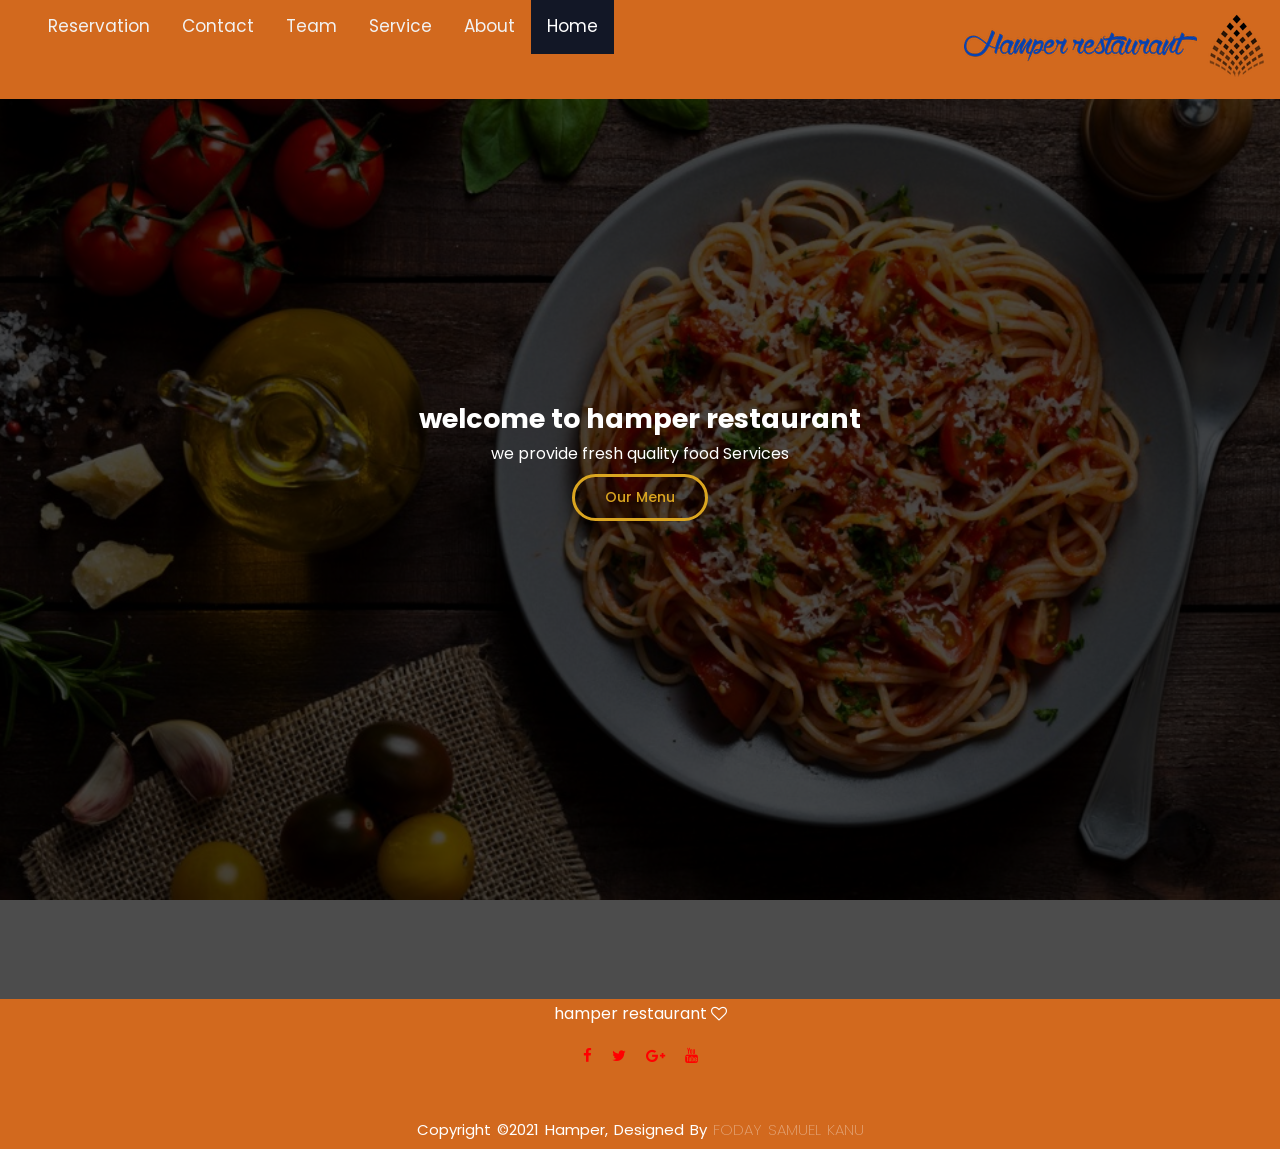
<file: index.html>
<!DOCTYPE html>
<html lang="en">
<head>
    <meta charset="UTF-8">
    <meta http-equiv="X-UA-Compatible" content="IE=edge">
    <meta name="viewport" content="width=device-width, initial-scale=1.0">
    <title>hamper restaurant</title>
    <link rel="stylesheet" href="css/main.css">
    <link rel="stylesheet" href="https://stackpath.bootstrapcdn.com/font-awesome/4.7.0/css/font-awesome.min.css">
   
    
</head>
<body>
    <div class="topnav" id="myTopnav">
       
        <div>
           <div>
            <a href="index.html" class="active">Home</a>
            <a href="About Us.html">About</a>
            <a href="services.html">Service</a>
            <a href="Team member.html">Team</a>
            <a href="contact.html">Contact</a>
            <a href="Reservation.html">Reservation</a>
            <a href="Our-menu.html"></a>
             
            <a href="javascript:void(0);" class="icon" onclick="myFunction()">
              <i class="fa fa-bars"></i>
            </a>
           </div>
        </div>
        <div class="logo">
            <a href="#"><img src="img/logoo.png" alt="logo"></a>
        </div>
      </div>
    
    <section class="Home-section" id="Home">
       <div class="home-bg"></div>
        <div class="container">
    <div class="row min-vh-100 align-items-center">
    <div class="home-text">
      <h1>welcome to hamper restaurant</h1>
      <p>we provide fresh quality food Services</p>
      <a href="Our-menu.html" class="btn btn-default">Our Menu</a>
      
    </div>
    </div>
        </div>    
    </section>
 <!-------end of home section------>

<!-----footer------->
<section id="footer">
    <div class="container text-center">
        <p>hamper restaurant <i class="fa fa-heart-o"></i></p>
        <ul class="socials">
           <li><a href="#"><i class="fa fa-facebook"></i></a></li>
           <li><a href="#"><i class="fa fa-twitter"></i></a></li>
           <li><a href="#"><i class="fa fa-google-plus"></i></a></li>
           <li><a href="#"><i class="fa fa-youtube"></i></a></li>
        </ul>
        <div class="footer-button">
            <P>copyright &copy;2021 hamper, designed by <span>Foday samuel Kanu</span></P>
        </div>
    </div>
</section>

 <script src="js script/js script.js"></script>
 
</body> 
</html>
</file>
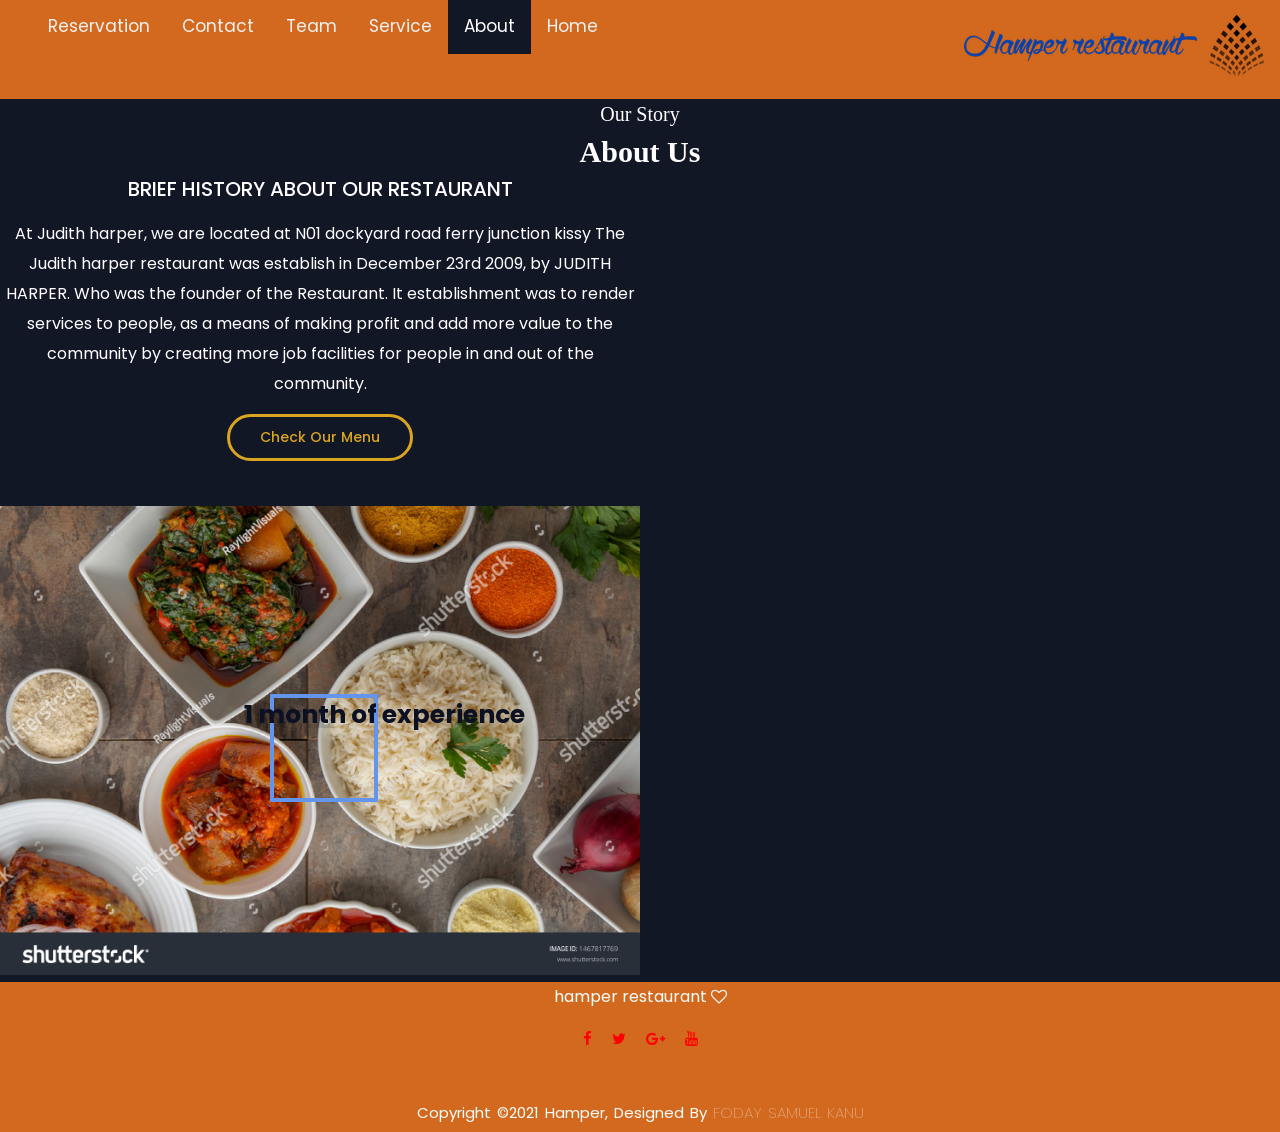
<file: About Us.html>
<!DOCTYPE html>
<html lang="en">
<head>
    <meta charset="UTF-8">
    <meta http-equiv="X-UA-Compatible" content="IE=edge">
    <meta name="viewport" content="width=device-width, initial-scale=1.0">
    <title>About Us</title>
    <link rel="stylesheet" href="css/main.css">
    <link rel="stylesheet" href="https://stackpath.bootstrapcdn.com/font-awesome/4.7.0/css/font-awesome.min.css">
    
</head>
<body>
    <div class="topnav" id="myTopnav">
       
        <div>
          <a href="index.html">Home</a>
        <a href="About Us.html"  class="active">About</a>
        <a href="services.html">Service</a>
        <a href="Team member.html">Team</a>
        <a href="contact.html">Contact</a>
        <a href="Reservation.html">Reservation</a>
        <a href="Our-menu.html"></a>
         
        <a href="javascript:void(0);" class="icon" onclick="myFunction()">
          <i class="fa fa-bars"></i>
        </a>
        </div>
        <div class="logo">
          <a href="#"><img src="img/logoo.png" alt="logo"></a>
      </div>
      </div>
    <!---about section start--->
    <section class="About-section sec-padding" id="About">
        <div class="home-bg"></div>
     <div class="container">
      <div class="row">
       <div class="select-title">
           <h2 data-title="our story">About Us</h2>
       </div>
      </div>
      <div class="row">
        <div class="dis">
          <div class="about-text">
            <h3>brief history about our restaurant</h3>
            <p>At Judith harper, we are located at N01 dockyard road ferry junction kissy 
              The Judith harper restaurant was establish in December 23rd 2009, by JUDITH HARPER.
              Who was the founder of the Restaurant.
              It establishment was to render services to people, as a means of making profit and add more value to the community by creating more job facilities for people in and out of the community.</p>
              
            <a href="Our-menu.html" class="btn btn-default">check our menu</a>
              </div>
              <br> <br>
              <div class="about-img">
              <div class="img-box">
                  <h4>1 month of experience</h3>
              <img src="img/serves.jpg" alt="serves">
               
              </div>
            </div>
        </div>
     </div>
    </section>

   <!-----footer------->
<section id="footer">
    <div class="container text-center">
        <p>hamper restaurant <i class="fa fa-heart-o"></i></p>
        <ul class="socials">
           <li><a href="#"><i class="fa fa-facebook"></i></a></li>
           <li><a href="#"><i class="fa fa-twitter"></i></a></li>
           <li><a href="#"><i class="fa fa-google-plus"></i></a></li>
           <li><a href="#"><i class="fa fa-youtube"></i></a></li>
        </ul>
        <div class="footer-button">
            <P>copyright &copy;2021 hamper, designed by <span>Foday samuel Kanu</span></P>
        </div>
    </div>
</section>
<script src="js script/js script.js"></script>
</body>
</html>
</file>
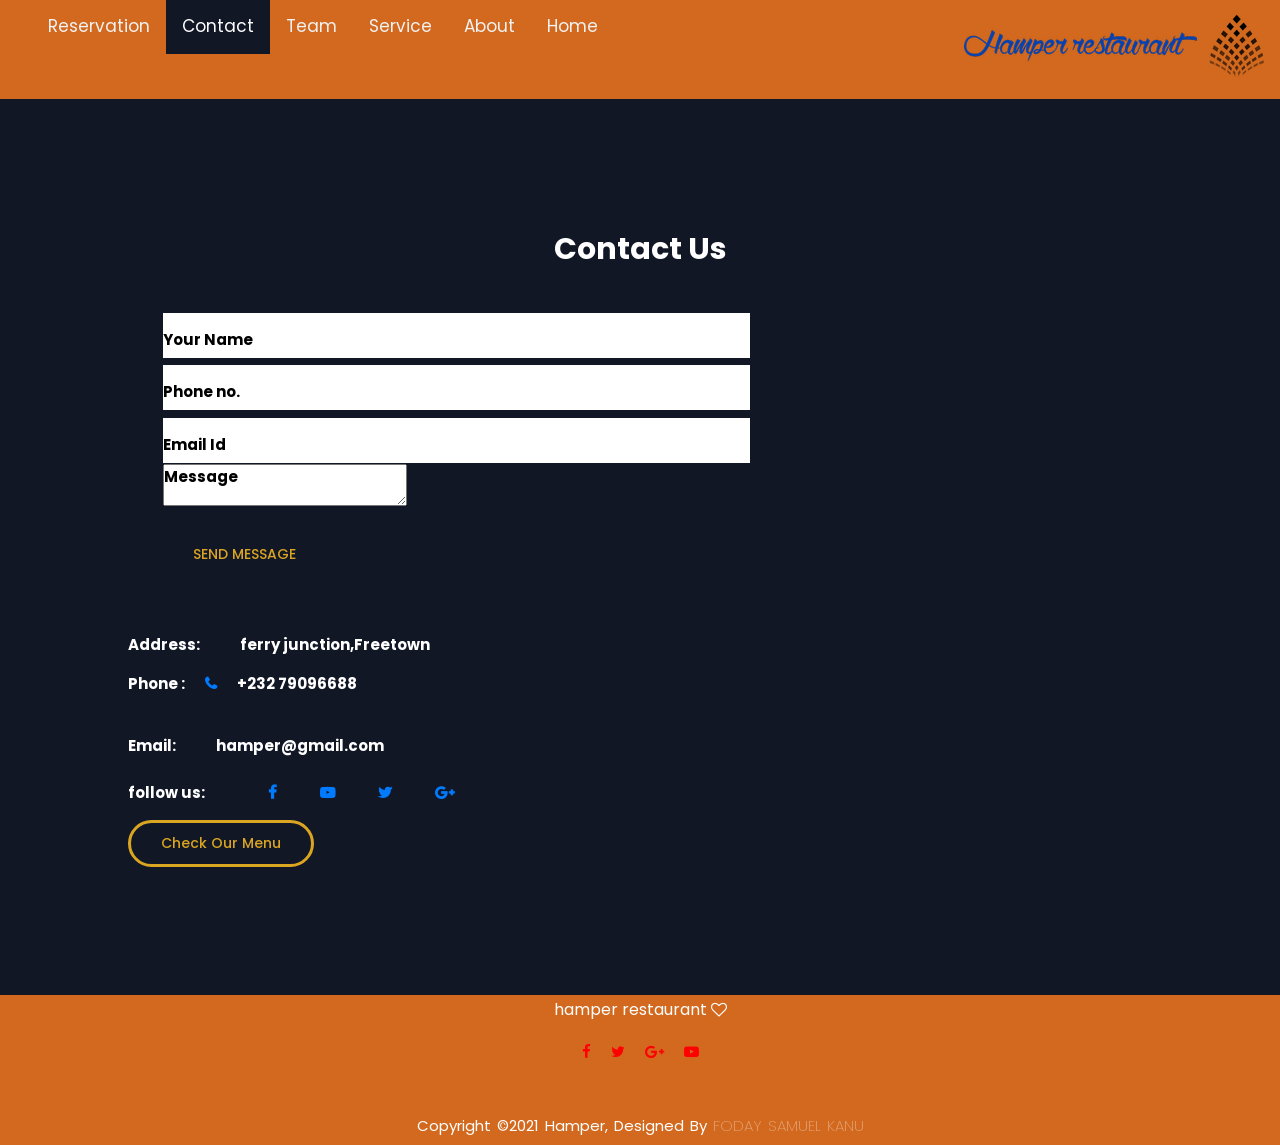
<file: contact.html>
<!DOCTYPE html>
<html lang="en">
<head>
    <meta charset="UTF-8">
    <meta http-equiv="X-UA-Compatible" content="IE=edge">
    <meta name="viewport" content="width=device-width, initial-scale=1.0">
    <title>Document</title>
    <link rel="stylesheet" href="css/contact.css">
    <link rel="stylesheet" href="css/main.css">
    <link rel="stylesheet" href="https://stackpath.bootstrapcdn.com/font-awesome/4.7.0/css/font-awesome.min.css">
</head>
<body>
    
    <div class="topnav" id="myTopnav">
        <div>
            <a href="index.html">Home</a>
        <a href="About Us.html" >About</a>
        <a href="services.html">Service</a>
        <a href="Team member.html">Team</a>
        <a href="contact.html"  class="active">Contact</a>
        <a href="Reservation.html">Reservation</a>
        <a href="Our-menu.html"></a>
         
        <a href="javascript:void(0);" class="icon" onclick="myFunction()">
          <i class="fa fa-bars"></i>
        </a>
        </div>
        <div class="logo">
            <a href="#"><img src="img/logoo.png" alt="logo"></a>
        </div>
      </div>

<!----Get in Touch------->
<section id="contact">
    <div class="container">
        <h1>Contact Us</h1>
    <div class="row">
        <div class="col-md-6">
<form class="contact-form">
    <div class="form-group">
        <input type="text" class="form-control" placeholder="Your Name">
    </div>
    <div class="form-group">
        <input type="number" class="form-control" placeholder="Phone no.">
    </div>
    <div class="form-group">
        <input type="email" class="form-control" placeholder="Email Id">
    </div>
    <div class="form-group">
        <textarea class="text" class="form-control" row=4 placeholder="Message"></textarea>
    </div>
    <button type="submit" class="btn btn-primary">SEND MESSAGE</button>
</form>
 </div>
 <div class="col-md-6 contact-info">
     <div class="follow"><b>Address:</b><i class="fa fa-map-maker"></i>ferry junction,Freetown</div>
    <div class="follow"><b>Phone :</b><i class="fa fa-phone"></i>+232 79096688</div>
 <div class="follow"><b>Email:</b><i class="fa fa-envelop-o"></i>hamper@gmail.com</div>
<div class="follow"><label><b>follow us:</b></label><i class="fa fa-internet"></i>
    <a href="#"><i class="fa fa-facebook"></i></a>
    <a href="#"><i class="fa fa-youtube-play"></i></a>
    <a href="#"><i class="fa fa-twitter"></i></a>
    <a href="#"><i class="fa fa-google-plus"></i></a>
   
</div>
<a href="Our-menu.html" class="btn btn-default">check our menu</a>
</div>
    </div>
    </div>
</section>

        <!-----footer------->
        <section id="footer">
            <div class="container ">
                <p>hamper restaurant <i class="fa fa-heart-o"></i></p>
                <ul class="socials">
                    <li><a href="#"><i class="fa fa-facebook"></i></a></li>
                    <li><a href="#"><i class="fa fa-twitter"></i></a></li>
                    <li><a href="#"><i class="fa fa-google-plus"></i></a></li>
                    <li><a href="#"><i class="fa fa-youtube-play"></i></a></li>
                </ul>
                <div class="footer-button">
                    <P>copyright &copy;2021 hamper, designed by <span>Foday samuel Kanu</span></P>
                </div>
            </div>
        </section>
  <script src="js script/js script.js"></script>
</body>
</html>
</file>
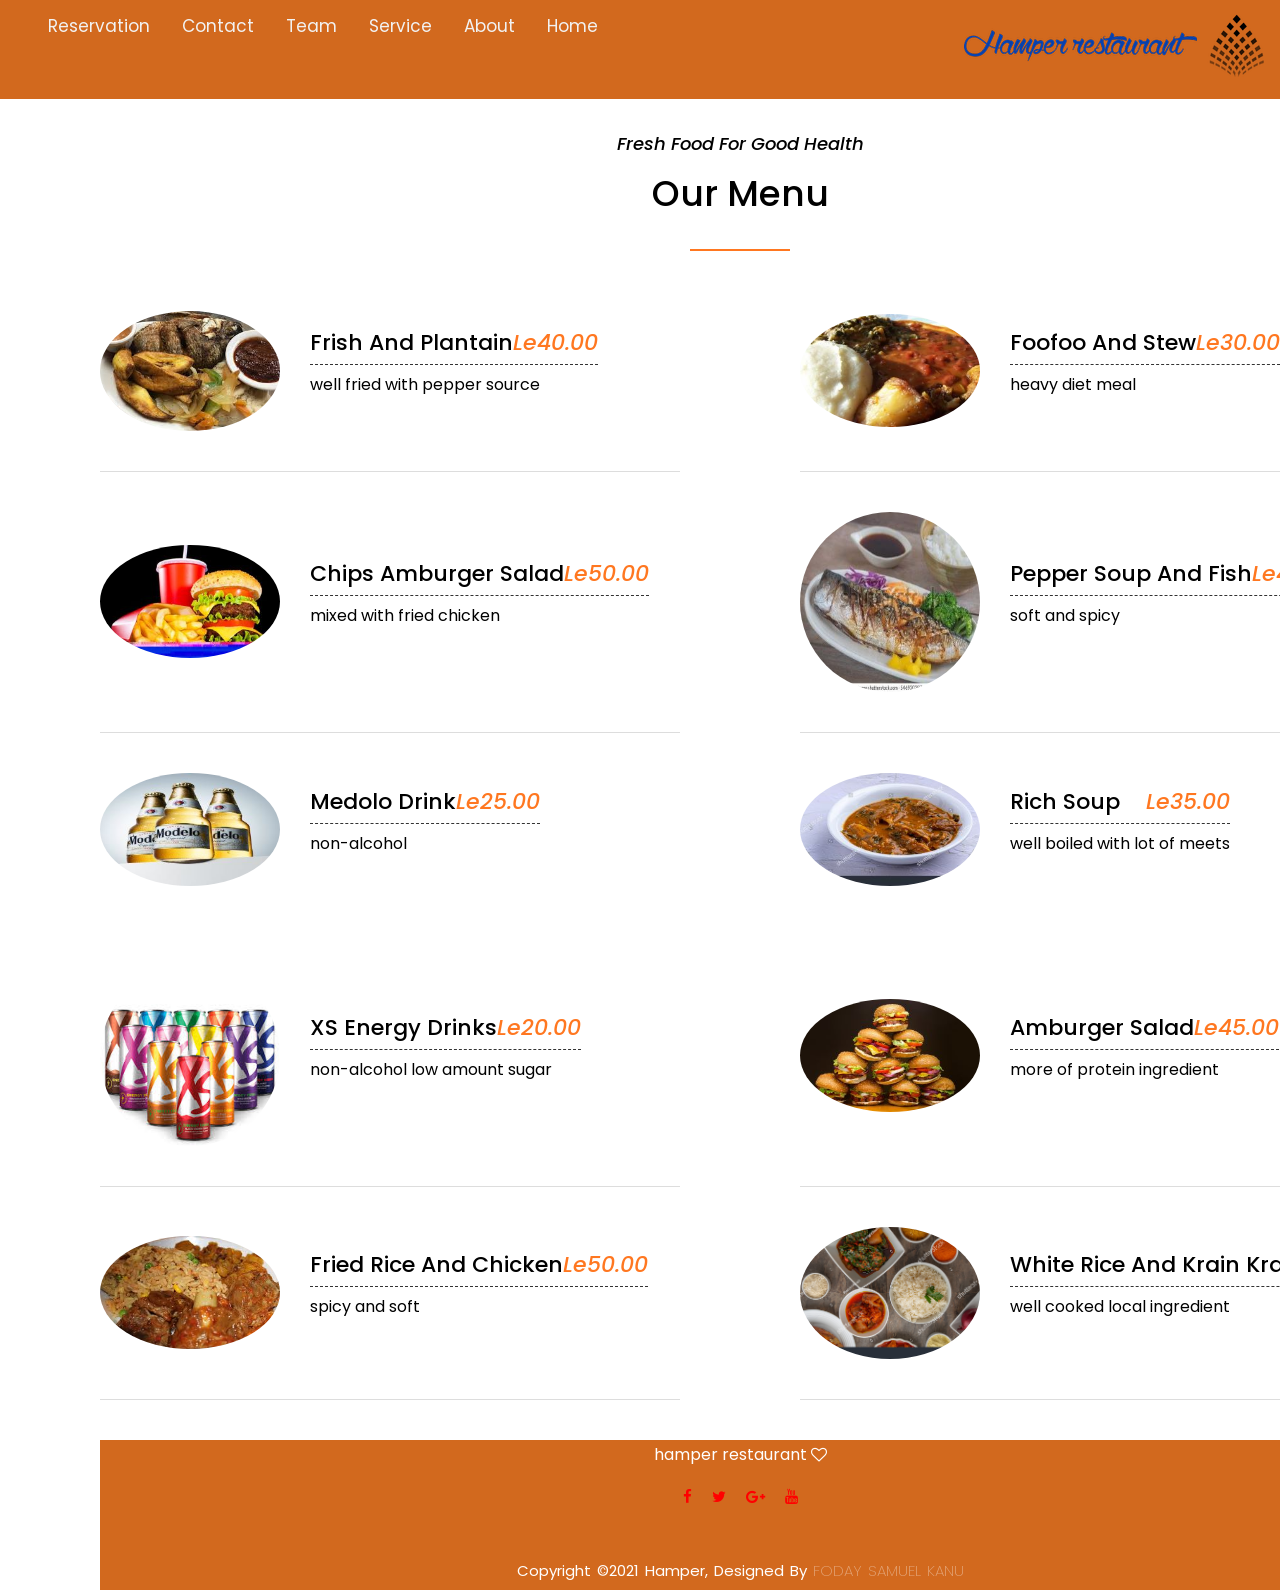
<file: Our-menu.html>
<!DOCTYPE html>
<html lang="en">
<head>
    <meta charset="UTF-8">
    <meta http-equiv="X-UA-Compatible" content="IE=edge">
    <meta name="viewport" content="width=device-width, initial-scale=1.0">
    <title>menu</title>
    <link rel="stylesheet" href="css/menu.css">
    <link rel="stylesheet" href="css/main.css">
    <link rel="stylesheet" href="https://stackpath.bootstrapcdn.com/font-awesome/4.7.0/css/font-awesome.min.css">
</head>
<body>
    <div class="topnav" id="myTopnav">

        <div>
            <a href="index.html">Home</a>
        <a href="About Us.html">About</a>
        <a href="services.html">Service</a>
        <a href="Team member.html">Team</a>
        <a href="contact.html">Contact</a>
        <a href="Reservation.html">Reservation</a>
        <a href="Our-menu.html"></a>
         
        <a href="javascript:void(0);" class="icon" onclick="myFunction()">
          <i class="fa fa-bars"></i>
        </a>
        </div>
        <div class="logo">
            <a href="#"><img src="img/logoo.png" alt="logo"></a>
        </div>
      </div>
    <div class="wrapper">
        <div class="title">
            <h4><span>fresh food for good health</span>our menu</h4>
        </div>
        <div class="menu">
            <div class="single-menu">
                <img src="img/001.jfif" alt="">
                <div class="menu-content">
                    <h4>frish and plantain<span>le40.00</span></h4>
                    <p>well fried with pepper source</p>
                </div>
            </div>
            <div class="single-menu">
             <img src="img/003.jpg" alt="">
             <div class="menu-content">
                 <h4>foofoo and stew <span>le30.00</span></h4>
                 <p>heavy diet meal</p>
             </div>
        </div>
        <div class="single-menu">
         <img src="img/005.jpg" alt="">
         <div class="menu-content">
             <h4>chips Amburger salad <span>le50.00</span></h4>
             <p>mixed with fried chicken</p>
         </div>
    </div>
    <div class="single-menu">
     <img src="img/009.jpg" alt="">
     <div class="menu-content">
         <h4>pepper soup and fish <span>le40.00</span></h4>
         <p>soft and spicy</p>
     </div>
 </div>
 <div class="single-menu">
     <img src="img/drink2.jpg" alt="">
     <div class="menu-content">
         <h4>medolo drink <span>le25.00</span></h4>
         <p>non-alcohol</p>
     </div>
 </div>
 <div class="single-menu">
     <img src="img/dinn3.jpg" alt="">
     <div class="menu-content">
         <h4>Rich soup <span>le35.00</span></h4>
         <p>well boiled with lot of meets</p>
     </div>
 </div>
 <div class="single-menu">
     <img src="img/drink5.jfif" alt="">
     <div class="menu-content">
         <h4>XS Energy drinks<span>le20.00</span></h4>
         <p>non-alcohol low amount sugar</p>
     </div>
 </div>
 <div class="single-menu">
     <img src="img/006.jpg" alt="">
     <div class="menu-content">
         <h4>Amburger salad <span>le45.00</span></h4>
         <p>more of protein ingredient</p>
     </div>
 </div>
 <div class="single-menu">
     <img src="img/002.jfif" alt="">
     <div class="menu-content">
         <h4>fried rice and chicken<span>le50.00</span></h4>
         <p>spicy and soft</p>
     </div>
 </div>
 <div class="single-menu">
     <img src="img/serves.jpg" alt="">
     <div class="menu-content">
         <h4>white rice and krain krain <span>le35.00</span></h4>
         <p>well cooked local ingredient</p>
     </div>
 </div>
     </div>

         <!-----footer------->
<section id="footer">
    <div class="container text-center">
        <p>hamper restaurant <i class="fa fa-heart-o"></i></p>
        <ul class="socials">
           <li><a href="#"><i class="fa fa-facebook"></i></a></li>
           <li><a href="#"><i class="fa fa-twitter"></i></a></li>
           <li><a href="#"><i class="fa fa-google-plus"></i></a></li>
           <li><a href="#"><i class="fa fa-youtube"></i></a></li>
        </ul>
        <div class="footer-button">
            <P>copyright &copy;2021 hamper, designed by <span>Foday samuel Kanu</span></P>
        </div>
    </div>
</section>
<script src="js script/js script.js"></script>
</body>
</html>
</file>
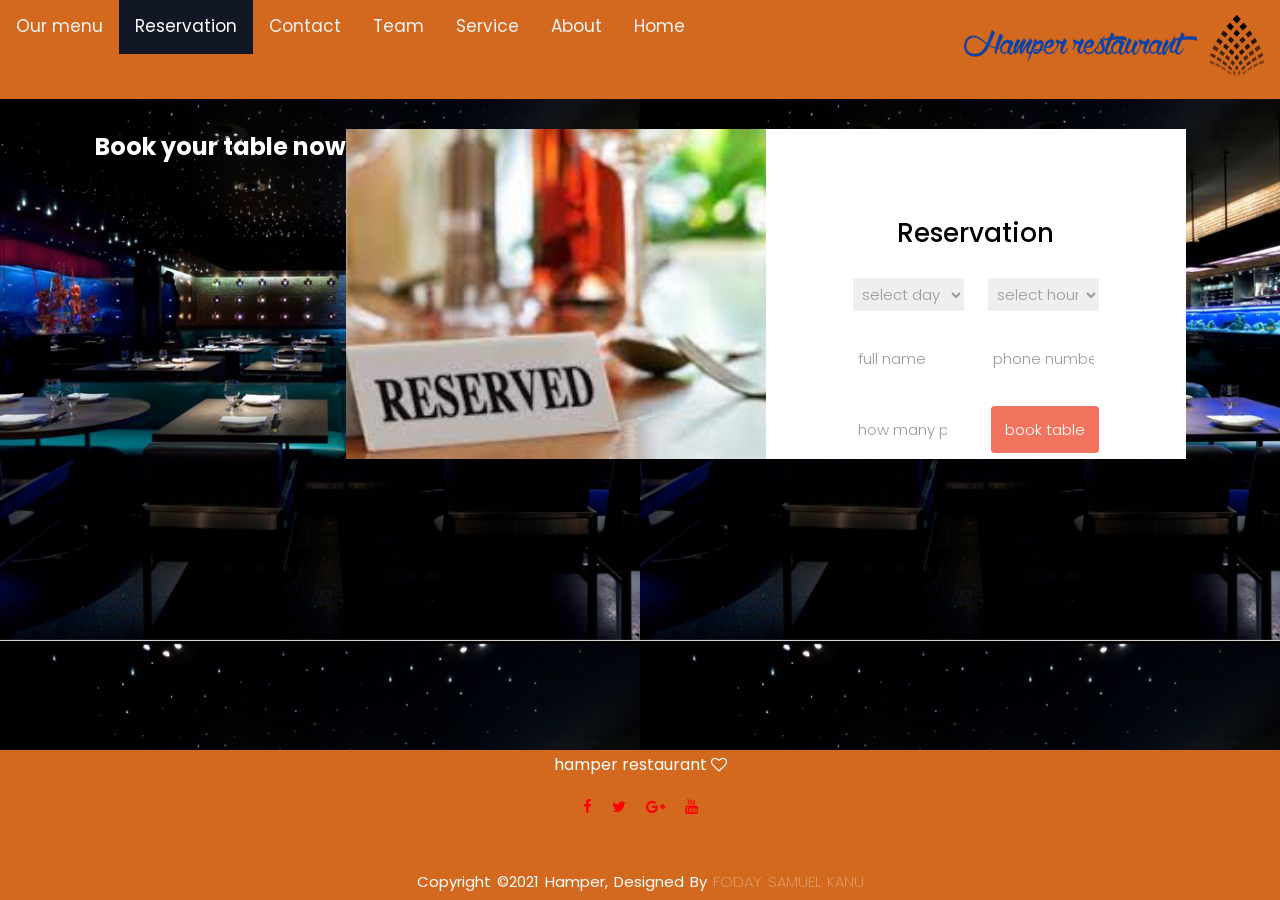
<file: Reservation.html>
<!DOCTYPE html>
<html lang="en">
<head>
    <meta charset="UTF-8">
    <meta http-equiv="X-UA-Compatible" content="IE=edge">
    <meta name="viewport" content="width=device-width, initial-scale=1.0">
    <link rel="stylesheet" href="https://stackpath.bootstrapcdn.com/font-awesome/4.7.0/css/font-awesome.min.css">
    <link rel="stylesheet" href="css/main.css">
    <link rel="stylesheet" href="css/reservation.css">

    <title>Document</title>
</head>
<body background="img/large.jpg">
    <div class="topnav" id="myTopnav">

        <div>
            <a href="index.html" >Home</a>
        <a href="About Us.html">About</a>
        <a href="services.html">Service</a>
        <a href="Team member.html">Team</a>
        <a href="contact.html">Contact</a>
        <a href="Reservation.html" class="active">Reservation</a>
        <a href="Our-menu.html">Our menu</a>
         
        <a href="javascript:void(0);" class="icon" onclick="myFunction()">
          <i class="fa fa-bars"></i>
        </a>
        </div>
        <div class="logo">
            <a href="#"><img src="img/logoo.png" alt="logo"></a>
        </div>
      </div>
 

   <!-----banner section------->
    
   <section class="banner">
      
    <h2>Book your table now</h2>

    <div class="card-container">
        <div class="card-img">
          <!-----image here---->
        </div>

        <div class="card-content">
            <h3>Reservation</h3>
            <form>
                <div class="form-row">
                    <select name="days">
                        <option value="day-select">select day</option>
                        <option value="sunday">sunday</option>
                        <option value="sunday">monday</option>
                        <option value="sunday">tuesday</option>
                        <option value="sunday">wednesday</option>
                        <option value="sunday">thursday</option>
                        <option value="sunday">friday</option>
                        <option value="sunday">saturday</option>
                    </select>

                    <select name="hours">
                        <option value="hour-select">select hour</option>
                        <option value="10">10:00</option>
                        <option value="10">12:00</option>
                        <option value="10">14:00</option>
                        <option value="10">18:00</option>
                        <option value="10">20:00</option>
                        <option value="10">22:00</option>
                    </select>
                </div>
                <div class="form-row">
                    <input type="text" placeholder="full name">
                    <input type="text" placeholder="phone number">
                </div>
                <div class="form-row">
                    <input type="number" placeholder="how many persons?" min="1">
                    <input type="submit" value="book table">
                </div>
            </form>
        </div>
    </div>
</section>

        <!-----footer------->
<section id="footer">
    <div class="container text-center">
        <p>hamper restaurant <i class="fa fa-heart-o"></i></p>
        <ul class="socials">
           <li><a href="#"><i class="fa fa-facebook"></i></a></li>
           <li><a href="#"><i class="fa fa-twitter"></i></a></li>
           <li><a href="#"><i class="fa fa-google-plus"></i></a></li>
           <li><a href="#"><i class="fa fa-youtube"></i></a></li>
        </ul>
        <div class="footer-button">
            <P>copyright &copy;2021 hamper, designed by <span>Foday samuel Kanu</span></P>
        </div>
    </div>
</section>

      <script src="js script/js script.js"></script>
</body>
</html>
</file>
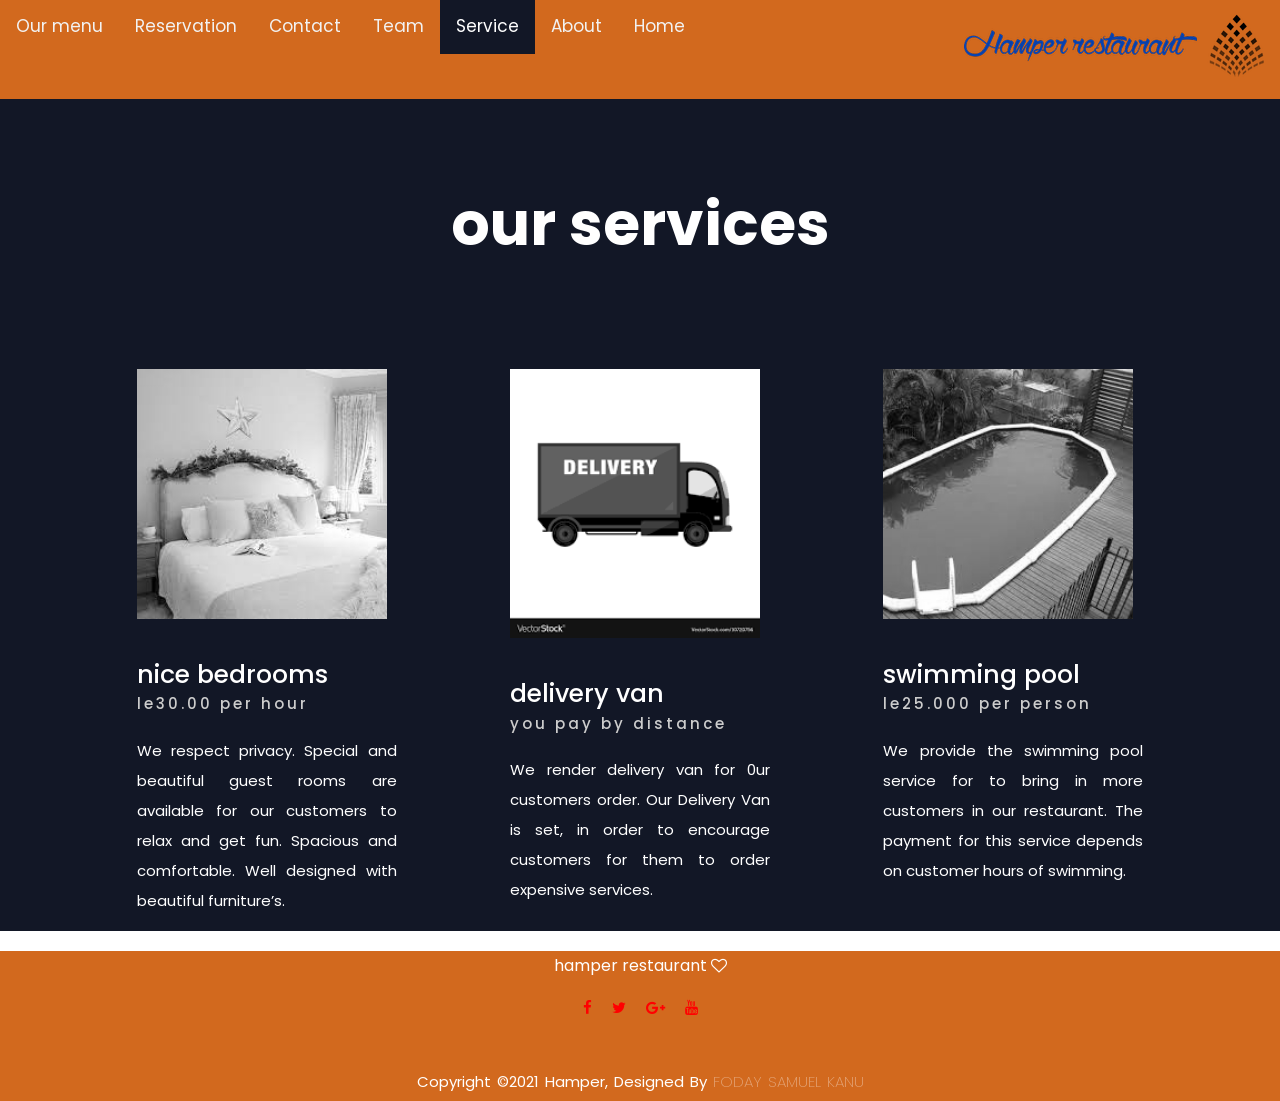
<file: services.html>
<!DOCTYPE html>
<html lang="en">
<head>
    <meta charset="UTF-8">
    <meta http-equiv="X-UA-Compatible" content="IE=edge">
    <meta name="viewport" content="width=device-width, initial-scale=1.0">
    <title>services</title>
    <link rel="stylesheet" href="css/service.css">
    <link rel="stylesheet" href="css/main.css">
    <link rel="stylesheet" href="https://stackpath.bootstrapcdn.com/font-awesome/4.7.0/css/font-awesome.min.css">
</head>
<body>

    <div class="topnav" id="myTopnav">
        
        <div>
            <a href="index.html">Home</a>
        <a href="About Us.html">About</a>
        <a href="services.html"  class="active">Service</a>
        <a href="Team member.html">Team</a>
        <a href="contact.html">Contact</a>
        <a href="Reservation.html">Reservation</a>
        <a href="Our-menu.html">Our menu</a>
         
        <a href="javascript:void(0);" class="icon" onclick="myFunction()">
          <i class="fa fa-bars"></i>
        </a>
        </div>
        <div class="logo">
            <a href="#"><img src="img/logoo.png" alt="logo"></a>
        </div>
      </div>
    
    <div class="containers">
        <h1 class="heading">our services</h1>

        <div class="profiles">
           <div class="profile">
               <img src="img/bedroom.jpg" alt="">

               <h3 class="user-name">nice bedrooms</h3>
               <h5>le30.00 per hour</h5>
               <p>We respect privacy. Special and beautiful guest rooms are available for our customers to relax and get fun. Spacious and comfortable. Well designed with beautiful furniture’s.</p>
           </div>
           <div class="profile">
            <img src="img/delivery.png" alt="">

            <h3 class="user-name"> delivery van</h3>
            <h5>you pay by distance</h5>
            <p>We render delivery van for 0ur customers order. Our Delivery Van is set, in order to encourage customers for them to order expensive services. </p>
        </div>
        <div class="profile">
            <img src="img/pool.jpg" alt="">

            <h3 class="user-name">swimming pool</h3>
            <h5>le25.000 per person</h5>
            <p>We provide the swimming pool service for to bring in more customers in our restaurant. The payment for this service depends on customer hours of swimming.</p>
        </div>
       </div>
       </div>

        <!-----footer------->
<section id="footer">
    <div class="container ">
        <p>hamper restaurant <i class="fa fa-heart-o"></i></p>
        <ul class="socials">
            <li><a href="#"><i class="fa fa-facebook"></i></a></li>
            <li><a href="#"><i class="fa fa-twitter"></i></a></li>
            <li><a href="#"><i class="fa fa-google-plus"></i></a></li>
            <li><a href="#"><i class="fa fa-youtube"></i></a></li>
        </ul>
        <div class="footer-button">
            <P>copyright &copy;2021 hamper, designed by <span>Foday samuel Kanu</span></P>
        </div>
    </div>
</section>
<script src="js script/js script.js"></script>
</body>
</html>
</file>
<file: css/main.css>
@import url('https://fonts.googleapis.com/css2?family=Poppins:wght@300;400;500;600;700&display=swap');
@import url('https://fonts.googleapis.com/css2?family=Dancing+Script&display=swap');
/*-------------
variables
----------*/
:root{
   --main-color: #eaa023;
   --dark: #0c1023;
   --dark-light: #191f3a;
   --white: #ffffff;
   --white-light: #c8c8c8;
   --shadow: 0 0 15px rgba(0,0,0,0.25);
   --cursive-font: font-family: 'Dancing Script', cursive;
   scroll-behavior: smooth;
}



*{
    margin: 0;
    padding: 0;
    box-sizing: border-box;
    font-family: 'Poppins', sans-serif;
}
body{
    font-size: 16px;
    line-height: 1.5;
    -webkit-tap-highlight-color: transparent;
    font-family: 'Poppins', sans-serif;
}

nav{
    width: 100%;
    height: 86px;
    background-color: chocolate;
    line-height: 75px;
    padding: 0px 10%;
    position: fixed;
    z-index: 1;
}

nav .logo a{
    float: left;
  
}
nav ul{
    float: right;
}
nav ul li{
    display: inline-block;
    list-style: none;
}
nav ul li a{
    color: #fff;
    text-decoration: none;
    font-size: 16px;
    text-transform: uppercase;
    padding: 0px 5px;
}
nav ul li a:hover{
    color: #c0d96f;
}
nav ul li .active{
    color: #c0d96f;
}
.topnav {
    overflow: hidden;
    background-color:chocolate;
  }
  
  .topnav a {
    float: right;
    display: block;
    color: #f2f2f2;
    text-align: center;
    padding: 14px 16px;
    text-decoration: none;
    font-size: 17px;
  }
  
  .topnav a:hover {
    background-color: #ddd;
    color: black;
  }
  
  .topnav a.active {
    background-color: #121726;
    color: white;
  }
  
  .topnav .icon {
    display: none;
  }
  
  @media screen and (max-width: 600px) {
    .topnav a:not(:first-child) {display: none;}
    .topnav a.icon {
      float: left;
      display: block;
    }
  }
  
  @media screen and (max-width: 600px) {
    .topnav.responsive {position: relative;}
    .topnav.responsive .icon {
      position: absolute;
      right: 0;
      top: 0;
    }
    .topnav.responsive a {
      float: none;
      display: block;
      text-align: right;
    }
  }
  .topnav{
    display: flex;
    justify-content: space-between;
  }


  
/*home*/
.Home-section{
    position: relative;
    overflow: hidden;
}
.Home-section::before{
    content: "";
    position: absolute;
    left: 0;
    top: 0;
    height: 100%;
    width: 100%;
    background-color: #000000;
    opacity: 0.7;
    z-index: -1;

}
.Home-section .home-bg{
   position: absolute;
   left: 0;
   top: 0;
   height: 100%;
   width: 100%;
   background-image: url("../img/home-bg.jpg");
   background-attachment: fixed;
   background-size: cover;
   background-position: center;
   z-index: -2;
   animation: zoomInOut 20s ease infinite;
}
.Home-section .min-vh-100{
    padding: 300px 0;
}
.home-text{
    
    padding: 0 15px;
    max-width: 500px;
    width: 100%;
    margin: auto;
    text-align: center;
}
.min-vh-100{
    min-height: 100vh;
}

.btn{
    display: inline-block;
    padding: 10px 30px;
    background-color: transparent;
    border-radius: 30px;
    text-decoration: none;
    text-transform: capitalize;
    font-weight: 500;
    transform: all 0.3s ease;
    font-size: 14px;
    cursor: pointer;
    font-family: inherit;
    color: goldenrod;
    line-height: 1.5;
    user-select: none;
    border: none;
}
.btn-default{
    border: solid;
}
.btn-default:hover{
    color: thistle;
    background-color: teal;
}

/*  animation keyframe */
@keyframes zoomInOut{
    0%,100%{
        transform: scale(1);
    }
    50%{
        transform: scale(1.1);
    }
}
.hi{
    font-size: 200;
    color: white;
}
.h2{
    font-weight: 800;
    color: white;
}
h3,
h4,
h5,
h6{
font-weight: 500;

}
.home-text{
    font-family: var(--cursive-font);
    font-size: 18px;
    color: white;
    line-height: 40px;
    
}
.home-text p{
    margin: 0 0 5px;
}

/*------------------
About section
---------------------*/

.section-title h2::before{
    content: attr(data-title);
}
.About-section{
    
    text-align: center;
    font-size: 15px;
    background-color: #121726;
    color: white;
  
}

.About-section h2{
    
    font-size: 30px;
    font-weight: 600;
    font-family: cursive;

}
.About-section h2::before{
    content: attr(data-title);
    display: block;
    font-size: 20px;
    font-weight: 500;
    text-transform: capitalize;
}
.about-text,
.about-img{
    width: 50%;
    
}
.about-text h3{
    font-size: 20px;
    text-transform: capitalize;
    margin: 0 0 15px;
    text-transform: uppercase;
  
}
p{
    font-size: 16px;
   line-height: 30px;
   margin: 0 0 15px;
}


.about-img img{
    right: 50px;
   border-image: 30px;
    width: 100%;
   
}
.about-img .img-box{
    position: relative;
     
    top: 200%;
}
.about-img .img-box::before{
    content: "";
    position: absolute;
    height: 100px;
    width: 100px;
    border: 4px solid cornflowerblue;
    left: calc(50% - 50px);
    top:  calc(50% - 50px);
    animation: spin01 10s linear infinite;
}
.about-text .img-box h3{
    
    left: 50%;
    top: 50%;
    
    max-width: 250px;
}
.img-box h4{
    color: #eaa023;
}
.about-img .img-box h4{
    position: absolute;
   
    left: 10%;
    top: 40%;
    width: 100%;
    max-width: 250;
    text-align: center;
    transform: translate(-50%,-50);
    text-align: center;
    font-size: 25px;
    font-family: var(--cursive-font);
    color: var(--dark);
    font-weight: bold;
}
@keyframes spin01{
    0%{
        
        transform: rotate(0deg);
    }
    100%{
        transform: rotate(360deg);
    }
}


#footer
{
    background-color: chocolate;
    color: white;
    font-size: 15px;
   text-align: center;
    position: absolute;
    left: 0;
    right: 0;

    height: 150px;
}
.fa-herat-o
{
    margin: 4px;
    color: red;
}
.socials{
    list-style: none;
    display: flex;
    align-items: center;
    justify-content: center;
    margin: 1rem 0 3rem 0;
}
.socials li{
    margin: 0 10px;
    color: blue;
}
.socials a{
text-decoration: none;
color: white;
font-weight: bold;
}
.socials a i{
    font-size: 15px;
    transition: color .4s ease;
    color: red;
}
.socials a:hover i{
    color: blue;
}
.footer-button{
    
    width: 100vw;

    text-align: center;
}

.footer-button p{
    font-size: 15px;
    word-spacing: 2px;
    text-transform: capitalize;
    text-align: center;
}
.footer-button span{
    text-transform: uppercase;
    opacity: .4;
    font-weight: 200;
}
.footer p{
    text-align: center;
}
</file>
<file: css/contact.css>
@import url('https://fonts.googleapis.com/css2?family=Poppins:wght@300;400;500;600;700&display=swap');
@import url('https://fonts.googleapis.com/css2?family=Dancing+Script&display=swap');
/*-------------
variables
----------*/
:root{
   --main-color: #eaa023;
   --dark: #0c1023;
   --dark-light: #191f3a;
   --white: #ffffff;
   --white-light: #c8c8c8;
   --shadow: 0 0 15px rgba(0,0,0,0.25);
   --cursive-font: font-family: 'Dancing Script', cursive;
   scroll-behavior: smooth;
}
*{
    margin: 0;
    padding: 0;
    box-sizing: border-box;
    font-family: 'Poppins', sans-serif;
}
body{
    font-size: 16px;
    line-height: 1.5;
    -webkit-tap-highlight-color: transparent;
    font-family: 'Poppins', sans-serif;
}

nav{
    width: 100%;
    height: 86px;
    background-color: chocolate;
    line-height: 75px;
    padding: 0px 10%;
    position: fixed;
    z-index: 1;
}

nav .logo a{
    float: left;
  
}
nav ul{
    float: right;
}
nav ul li{
    display: inline-block;
    list-style: none;
}
nav ul li a{
    color: #fff;
    text-decoration: none;
    font-size: 16px;
    text-transform: uppercase;
    padding: 0px 5px;
}
nav ul li a:hover{
    color: #c0d96f;
}
nav ul li .active{
    color: #c0d96f;
}


#contact
{
    background-color: #121726;
    align-content: center;
    padding-top: 40px;
    padding-bottom: 40px;
    color: white;
    font-size: 15px;
    padding: 10%;
    font-weight: bold;
}
.contact-form
{
    padding: 35px;
    font-size: 35px;
   
}
.form-control
{
    
    border: none !important;
    font-size: 30px;
}
::placeholder
{
    color: black;
    font-size: 15px;
    font-weight: bold;
}
.contact-info .fa
{
    margin: 20px;
    color: #007bff;
    font-weight: bold;
      }
.container{
    align-items: center;
}
.col-md-6 .contact-info{
    align-items: center;
}
.container h1{
    font-weight: 500;
    font-weight: bold;
    color: white;
    text-align: center;
    font-size: 30px;
}
.btn{
    display: inline-block;
    padding: 10px 30px;
    background-color: transparent;
    border-radius: 30px;
    text-decoration: none;
    text-transform: capitalize;
    font-weight: 500;
    transform: all 0.3s ease;
    font-size: 14px;
    cursor: pointer;
    font-family: inherit;
    color: goldenrod;
    line-height: 1.5;
    user-select: none;
    border: none;
}
.btn-default{
    border: solid;
    align-content: center;
}
.btn-default:hover{
    color: thistle;
    background-color: teal;
}



#footer
{
   background-color: chocolate;
    color: white;
    font-size: 15px;
   text-align: center;
    position: relative;
    left: 0;
    right: 0;
   
    
}
.fa-herat-o
{
    margin: 4px;
    color: red;
}
.socials{
    list-style: none;
    display: flex;
    align-items: center;
    justify-content: center;
    margin: 1rem 0 3rem 0;
}
.socials li{
    margin: 0 10px;
    color: blue;
}
.socials a{
text-decoration: none;
color: white;
font-weight: bold;
}
.socials a i{
    font-size: 15px;
    transition: color .4s ease;
    color: red;
}
.socials a:hover i{
    color: blue;
}
.footer-button{
    
    width: 100vw;

    text-align: center;
}

.footer-button p{
    font-size: 15px;
    word-spacing: 2px;
    text-transform: capitalize;
    text-align: center;
    color: white;
}
.footer-button span{
    text-transform: uppercase;
    opacity: .4;
    font-weight: 200;
}
.footer p{
    text-align: center;
   
}
</file>
<file: css/menu.css>
*{
margin: 0;
padding: 0;
box-sizing: border-box;
}

@import url('https://fonts.googleapis.com/css2?family=Poppins:wght@300;400;500;600;700&display=swap');
@import url('https://fonts.googleapis.com/css2?family=Dancing+Script&display=swap');
/*-------------
variables
----------*/
:root{
    --main-color: #eaa023;
    --dark: #0c1023;
    --dark-light: #191f3a;
    --white: #ffffff;
    --white-light: #c8c8c8;
    --shadow: 0 0 15px rgba(0,0,0,0.25);
    --cursive-font: font-family: 'Dancing Script', cursive;
    scroll-behavior: smooth;
 }
 
 
 nav{
     width: 100%;
     height: 86px;
     background-color: chocolate;
     line-height: 75px;
     padding: 0px 10%;
     position: fixed;
     z-index: -1;
 }
 
 nav .logo a{
     float: left;
   
 }
 nav ul{
     float: right;
 }
 nav ul li{
     display: inline-block;
     list-style: none;
 }
 nav ul li a{
     color: #fff;
     text-decoration: none;
     font-size: 16px;
     text-transform: uppercase;
     padding: 10px 5px;
 }
 nav ul li a:hover{
     color: #c0d96f;
 }
 nav ul li .active{
     color: #c0d96f;
 }
body{
    font-family: 'Poppins', sans-serif;
    
}
.wrapper{
     width: 1200px;
     margin: 100px;
     height: 100%;
     width: 100%;
     left: 0;
     top: 0;
     position: absolute;
}
.title{
    text-align: center;
    margin-bottom: 60px;
}
.title h4{
    text-transform: capitalize;
    font-size: 36px;
    position: relative;
    display: inline-block;
    padding-bottom: 10px;
    padding: 30px;
}
.title h4 span{
    display: block;
    font-size: 18px;
     font-style: italic;
     margin-bottom: 10px;
     padding-top: 0px 10px;
}
.title h4::before{
    position: absolute;
    content: "";
    width: 100px;
    height: 2px;
    background-color: #ff7720;
    bottom: 0;
    left: 50%;
    transform: translateX(-50%);
} 
.menu{
    display: flex;
    flex-wrap: wrap;
    justify-content: space-between;
}
.single-menu{
    flex-basis: 580px;
    margin-bottom: 40px;
    padding-bottom: 40px;
    border-bottom: 1px solid #ddd;

}
.single-menu:nth-child(5), .single-menu:nth-child(6){
    border-bottom: 0;
}
.single-menu{
    display: flex;
    flex-direction: row;
    align-items: center;
}
.single-menu:hover img{
    border-radius: 0;
}
.single-menu img{
    max-width: 180px;
    margin-right: 30px;
    border-radius: 50%;
    border: 5px;
}
.single-menu h4{
    text-transform: capitalize;
    font-size: 22px;
    border-bottom: 1px dashed #333;
    margin-bottom: 5px;
    padding-bottom: 5px;
}
.single-menu h4 span{
    float: right;
    color: #ff7720;
    font-style: italic;
}

#footer
{
    background-color: chocolate;
    color: white;
    font-size: 15px;
   text-align: center;
    position: absolute;
    left: 0;
    right: 0;
    
}
.fa-herat-o
{
    margin: 4px;
    color: red;
}
.socials{
    list-style: none;
    display: flex;
    align-items: center;
    justify-content: center;
    margin: 1rem 0 3rem 0;
}
.socials li{
    margin: 0 10px;
    color: blue;
}
.socials a{
text-decoration: none;
color: white;
font-weight: bold;
}
.socials a i{
    font-size: 15px;
    transition: color .4s ease;
    color: red;
}
.socials a:hover i{
    color: blue;
}
.footer-button{
    
    width: 100vw;

    text-align: center;
}

.footer-button p{
    font-size: 15px;
    word-spacing: 2px;
    text-transform: capitalize;
    text-align: center;
}
.footer-button span{
    text-transform: uppercase;
    opacity: .4;
    font-weight: 200;
}
.footer p{
    text-align: center;
}

/*------- contact-------*/

#contact
{
    background: #efefef;
    padding-top: 40px;
    padding-bottom: 40px;
    color: #777;
    font-size: 15px;
}
.contact-form
{
    padding: 35px;
    font-size: 35px;
}
.form-control
{
    border-radius: 0 !important;
    border: none !important;
    font-size: 30px;
}
::placeholder
{
    color: #999 !important;
    font-size: 15px;
}
.contact-info .fa
{
    margin: 20px;
    color: #007bff;
    font-weight: bold;
      }
</file>
<file: css/reservation.css>
@import url('https://fonts.googleapis.com/css2?family=Poppins:wght@300;400;500;600;700&display=swap');
@import url('https://fonts.googleapis.com/css2?family=Dancing+Script&display=swap');
 
*{
    margin: 0;
    padding: 0;
    box-sizing: border-box;
    font-family: 'Poppins', sans-serif;
}

.banner{
  position: relative ;
    left: 0;
    top: 0;
    height: 100px;
    width: 100%;
   padding: 30px;
    
    background-size: cover;
    background-position: center;
    display: flex;
    justify-content: center;
    color: #fff;
    padding-bottom: 20px;
}
.card-container{
    display: grid; grid-template-columns: 420px 420px;
}
.card-img{
    background: url("../img/reserv5.jpg") center/ cover no-repeat;
    height: 330px;
    
}

.card-content{
    padding: 60px;
    background: #fff;
    height: 330px;
}
.banner h2{
    padding-bottom: 40px;
    margin-bottom: 20px;
    text-align: center;
}
.card-content h3{
    text-align: center;
    padding: 25px 0 10px 0;
    font-size: 26px;
    font-weight: 500;
    color: #000;
}
.form-row{
    display: flex;
    width: 90%;
    margin: 0 auto;
}
form select, form input{
    display: block;
    width: 100%;
    margin: 15px 12px;
    padding: 5px;
    font-size: 15px;
    font-family: 'Poppins', sans-serif;
    outline: none;
    border: none;
    border-bottom: 1px solid #fff;
    font-weight: 300;
}
form input[type=text], form input[type=number], form input::placeholder,select{
    color: #9a9a9a;
}
form input[type=submit] {
color: #fff;
background: #f2745f;
padding: 12px 0;
border-radius: 4px;
cursor: pointer;
}



#footer
{
    background-color: chocolate;
    color: white;
    font-size: 15px;
   text-align: center;
    position: fixed;
    left: 0;
    right: 0;
    bottom: 0;
   
}
.fa-herat-o
{
    margin: 4px;
    color: red;
}
.socials{
    list-style: none;
    display: flex;
    align-items: center;
    justify-content: center;
    margin: 1rem 0 3rem 0;
}
.socials li{
    margin: 0 10px;
    color: blue;
}
.socials a{
text-decoration: none;
color: white;
font-weight: bold;
}
.socials a i{
    font-size: 15px;
    transition: color .4s ease;
    color: red;
}
.socials a:hover i{
    color: blue;
}
.footer-button{
    
    width: 100vw;

    text-align: center;
}

.footer-button p{
    font-size: 15px;
    word-spacing: 2px;
    text-transform: capitalize;
    text-align: center;
}
.footer-button span{
    text-transform: uppercase;
    opacity: .4;
    font-weight: 200;
}
.footer p{
    text-align: center;
}
</file>
<file: css/service.css>
@import url('https://fonts.googleapis.com/css2?family=Poppins:wght@300;400;500;600;700&display=swap');
@import url('https://fonts.googleapis.com/css2?family=Dancing+Script&display=swap');
/*-------------
variables
----------*/
:root{
   --main-color: #eaa023;
   --dark: #0c1023;
   --dark-light: #191f3a;
   --white: #ffffff;
   --white-light: #c8c8c8;
   --shadow: 0 0 15px rgba(0,0,0,0.25);
   --cursive-font: font-family: 'Dancing Script', cursive;
   scroll-behavior: smooth;
}
*{
    margin: 0;
    padding: 0;
    box-sizing: border-box;
    font-family: 'Poppins', sans-serif;
}
body{
    font-size: 16px;
    line-height: 1.5;
    -webkit-tap-highlight-color: transparent;
    font-family: 'Poppins', sans-serif;
}

nav{
    width: 100%;
    height: 86px;
    color: white;
    line-height: 75px;
    padding: 0px 10%;
    position: fixed;
    z-index: 1;
}

nav .logo a{
    float: left;
  
}
nav ul{
    float: right;
}
nav ul li{
    display: inline-block;
    list-style: none;
}
nav ul li a{
    color: #fff;
    text-decoration: none;
    font-size: 16px;
    text-transform: uppercase;
    padding: 0px 5px;
}
nav ul li a:hover{
    color: #c0d96f;
}
nav ul li .active{
    color: #c0d96f;
}

.containers{
    background-color: #121726;
    color: white;
    height: 100%;
    width: 100%;
    position: relative;
}
.heading{
    font-size: 60px;
    color: white;
    padding: 80px;
    text-align: center;
}

.profile img{
    width: 250px;
    
    filter: grayscale(100%);
    cursor: pointer;
    transition: 400ms;
}
.profiles{
    display: flex;
    justify-content: space-around;
    margin: 20px 80px;
}
.profile{
    flex-basis: 260px;
}
.profile img:hover{
filter: grayscale(0);
}
.user-name{
    margin-top: 30px;
    font-size: 25px;
}
.profile h5{
    font-size: 15px;
    font-weight: 100%;
    letter-spacing: 3px;
    color: #ccc;
}
.profile p{
    font-size: 15px;
    margin-top: 20px;
    text-align: justify;
}
@media only screen and (max-width: 1150px){
    .profiles{
        flex-direction: column;
    }
    .profiles{
       display: flex; 
       flex-direction: column;
       align-items: center;
    }
    .profile p{
        text-align: center;
        margin: 20px 60px 80px ;
        font-size: 20px;
    }
}
@media only screen and (max-width: 900px) {
    .heading{
        font-size: 40px;
        color: white;
        text-align: center;
    }
    
    .profiles{
        margin: 20px 0;
    }
    .profile p{
        margin: 20px 10px 80px 10px;
    }
}

#footer
{
   background-color: chocolate;
    color: white;
    font-size: 15px;
   text-align: center;
    position: relative;
    left: 0;
    right: 0;
   
    
}
.fa-herat-o
{
    margin: 4px;
    color: red;
}
.socials{
    list-style: none;
    display: flex;
    align-items: center;
    justify-content: center;
    margin: 1rem 0 3rem 0;
}
.socials li{
    margin: 0 10px;
    color: blue;
}
.socials a{
text-decoration: none;
color: white;
font-weight: bold;
}
.socials a i{
    font-size: 15px;
    transition: color .4s ease;
    color: red;
}
.socials a:hover i{
    color: blue;
}
.footer-button{
    
    width: 100vw;

    text-align: center;
}

.footer-button p{
    font-size: 15px;
    word-spacing: 2px;
    text-transform: capitalize;
    text-align: center;
    color: white;
}
.footer-button span{
    text-transform: uppercase;
    opacity: .4;
    font-weight: 200;
}
.footer p{
    text-align: center;
   
}
</file>
